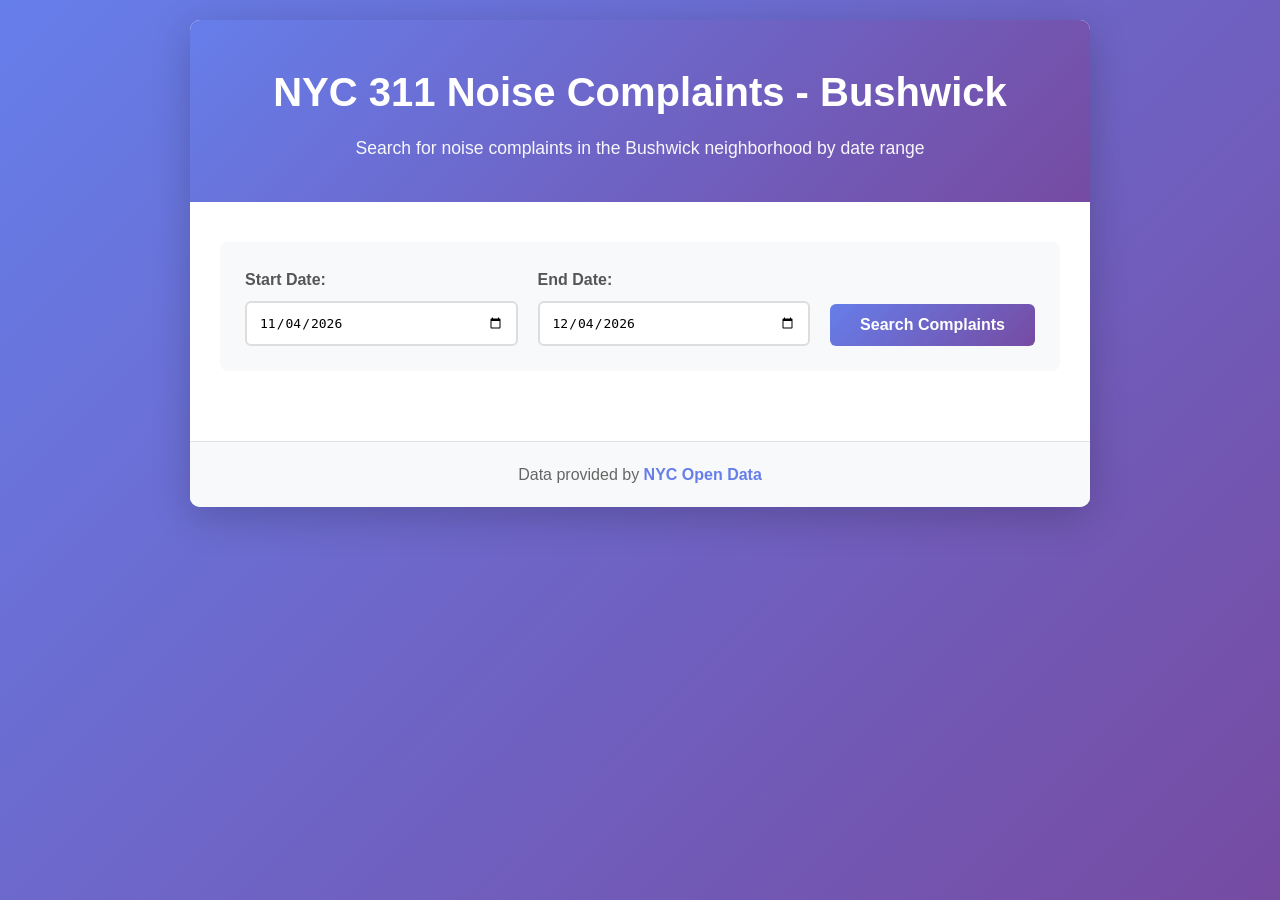
<file: index.html>
<!DOCTYPE html>
<html lang="en">
<head>
    <meta charset="UTF-8">
    <meta name="viewport" content="width=device-width, initial-scale=1.0">
    <title>NYC 311 Noise Complaints - Bushwick</title>
    <link rel="stylesheet" href="styles.css">
</head>
<body>
    <div class="container">
        <header>
            <h1>NYC 311 Noise Complaints - Bushwick</h1>
            <p>Search for noise complaints in the Bushwick neighborhood by date range</p>
        </header>
        
        <main>
            <form id="searchForm">
                <div class="form-group">
                    <label for="startDate">Start Date:</label>
                    <input type="date" id="startDate" required>
                </div>
                
                <div class="form-group">
                    <label for="endDate">End Date:</label>
                    <input type="date" id="endDate" required>
                </div>
                
                <button type="submit" id="searchButton">Search Complaints</button>
            </form>
            
            <div id="loading" class="loading" style="display: none;">
                <p>Loading data...</p>
            </div>
            
            <div id="error" class="error" style="display: none;"></div>
            
            <div id="results" class="results" style="display: none;">
                <h2>Results</h2>
                <div class="stats">
                    <div class="stat-card">
                        <h3>Total Complaints</h3>
                        <p id="totalCount" class="stat-number">0</p>
                    </div>
                    <div class="stat-card">
                        <h3>Date Range</h3>
                        <p id="dateRange" class="stat-text"></p>
                    </div>
                </div>
                
                <div class="complaints-list">
                    <h3>Recent Complaints</h3>
                    <div id="complaintsList"></div>
                </div>
            </div>
        </main>
        
        <footer>
            <p>Data provided by <a href="https://data.cityofnewyork.us/" target="_blank">NYC Open Data</a></p>
        </footer>
    </div>
    
    <script src="app.js"></script>
</body>
</html>
</file>
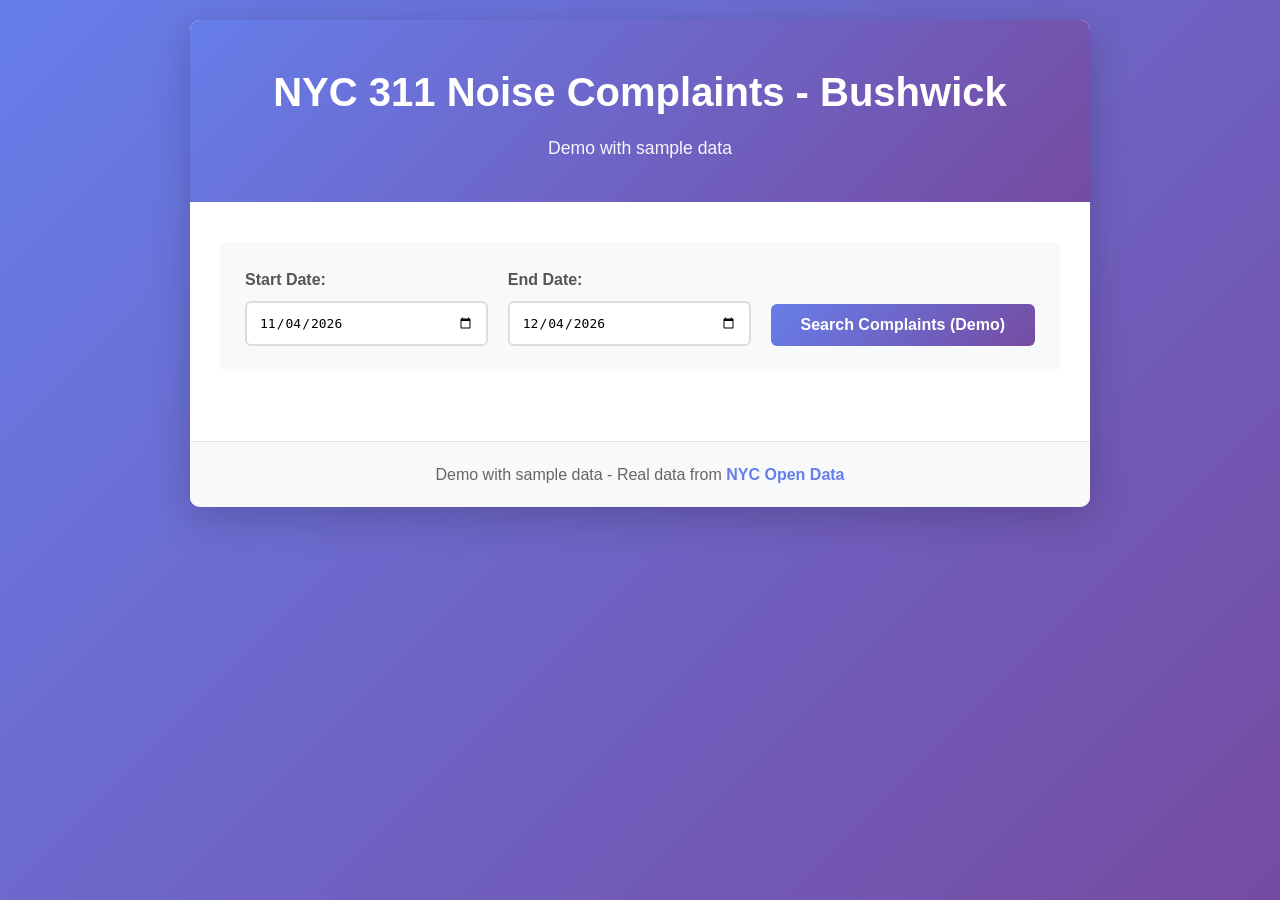
<file: demo.html>
<!DOCTYPE html>
<html lang="en">
<head>
    <meta charset="UTF-8">
    <meta name="viewport" content="width=device-width, initial-scale=1.0">
    <title>NYC 311 Noise Complaints - Bushwick (Demo)</title>
    <link rel="stylesheet" href="styles.css">
</head>
<body>
    <div class="container">
        <header>
            <h1>NYC 311 Noise Complaints - Bushwick</h1>
            <p>Demo with sample data</p>
        </header>
        
        <main>
            <form id="searchForm">
                <div class="form-group">
                    <label for="startDate">Start Date:</label>
                    <input type="date" id="startDate" required>
                </div>
                
                <div class="form-group">
                    <label for="endDate">End Date:</label>
                    <input type="date" id="endDate" required>
                </div>
                
                <button type="submit" id="searchButton">Search Complaints (Demo)</button>
            </form>
            
            <div id="loading" class="loading" style="display: none;">
                <p>Loading data...</p>
            </div>
            
            <div id="error" class="error" style="display: none;"></div>
            
            <div id="results" class="results" style="display: none;">
                <h2>Results</h2>
                <div class="stats">
                    <div class="stat-card">
                        <h3>Total Complaints</h3>
                        <p id="totalCount" class="stat-number">0</p>
                    </div>
                    <div class="stat-card">
                        <h3>Date Range</h3>
                        <p id="dateRange" class="stat-text"></p>
                    </div>
                </div>
                
                <div class="complaints-list">
                    <h3>Recent Complaints</h3>
                    <div id="complaintsList"></div>
                </div>
            </div>
        </main>
        
        <footer>
            <p>Demo with sample data - Real data from <a href="https://data.cityofnewyork.us/" target="_blank">NYC Open Data</a></p>
        </footer>
    </div>
    
    <script src="demo.js"></script>
</body>
</html>
</file>
<file: styles.css>
* {
    margin: 0;
    padding: 0;
    box-sizing: border-box;
}

body {
    font-family: -apple-system, BlinkMacSystemFont, 'Segoe UI', Roboto, 'Helvetica Neue', Arial, sans-serif;
    line-height: 1.6;
    color: #333;
    background: linear-gradient(135deg, #667eea 0%, #764ba2 100%);
    min-height: 100vh;
    padding: 20px;
}

.container {
    max-width: 900px;
    margin: 0 auto;
    background: white;
    border-radius: 10px;
    box-shadow: 0 10px 40px rgba(0, 0, 0, 0.2);
    overflow: hidden;
}

header {
    background: linear-gradient(135deg, #667eea 0%, #764ba2 100%);
    color: white;
    padding: 40px 30px;
    text-align: center;
}

header h1 {
    font-size: 2.5em;
    margin-bottom: 10px;
}

header p {
    font-size: 1.1em;
    opacity: 0.95;
}

main {
    padding: 40px 30px;
}

#searchForm {
    display: flex;
    flex-wrap: wrap;
    gap: 20px;
    align-items: flex-end;
    margin-bottom: 30px;
    padding: 25px;
    background: #f8f9fa;
    border-radius: 8px;
}

.form-group {
    flex: 1;
    min-width: 200px;
}

.form-group label {
    display: block;
    margin-bottom: 8px;
    font-weight: 600;
    color: #555;
}

.form-group input {
    width: 100%;
    padding: 12px;
    border: 2px solid #ddd;
    border-radius: 6px;
    font-size: 1em;
    transition: border-color 0.3s;
}

.form-group input:focus {
    outline: none;
    border-color: #667eea;
}

button {
    padding: 12px 30px;
    background: linear-gradient(135deg, #667eea 0%, #764ba2 100%);
    color: white;
    border: none;
    border-radius: 6px;
    font-size: 1em;
    font-weight: 600;
    cursor: pointer;
    transition: transform 0.2s, box-shadow 0.2s;
}

button:hover {
    transform: translateY(-2px);
    box-shadow: 0 5px 15px rgba(102, 126, 234, 0.4);
}

button:active {
    transform: translateY(0);
}

button:disabled {
    opacity: 0.6;
    cursor: not-allowed;
    transform: none;
}

.loading {
    text-align: center;
    padding: 40px;
    color: #667eea;
    font-size: 1.2em;
}

.error {
    background: #fee;
    color: #c33;
    padding: 20px;
    border-radius: 8px;
    border-left: 4px solid #c33;
    margin-bottom: 20px;
}

.results {
    animation: fadeIn 0.5s;
}

@keyframes fadeIn {
    from {
        opacity: 0;
        transform: translateY(20px);
    }
    to {
        opacity: 1;
        transform: translateY(0);
    }
}

.results h2 {
    color: #333;
    margin-bottom: 25px;
    font-size: 2em;
}

.stats {
    display: grid;
    grid-template-columns: repeat(auto-fit, minmax(250px, 1fr));
    gap: 20px;
    margin-bottom: 40px;
}

.stat-card {
    background: linear-gradient(135deg, #667eea 0%, #764ba2 100%);
    color: white;
    padding: 30px;
    border-radius: 10px;
    text-align: center;
    box-shadow: 0 5px 15px rgba(0, 0, 0, 0.1);
}

.stat-card h3 {
    font-size: 1em;
    margin-bottom: 15px;
    opacity: 0.95;
    text-transform: uppercase;
    letter-spacing: 1px;
}

.stat-number {
    font-size: 3em;
    font-weight: bold;
    margin: 0;
}

.stat-text {
    font-size: 1.2em;
    margin: 0;
}

.complaints-list {
    margin-top: 30px;
}

.complaints-list h3 {
    color: #333;
    margin-bottom: 20px;
    font-size: 1.5em;
}

#complaintsList {
    display: grid;
    gap: 15px;
}

.complaint-item {
    background: #f8f9fa;
    padding: 20px;
    border-radius: 8px;
    border-left: 4px solid #667eea;
}

.complaint-item .complaint-type {
    font-weight: 600;
    color: #667eea;
    font-size: 1.1em;
    margin-bottom: 8px;
}

.complaint-item .complaint-descriptor {
    color: #666;
    margin-bottom: 5px;
}

.complaint-item .complaint-date {
    color: #999;
    font-size: 0.9em;
}

.complaint-item .complaint-location {
    color: #555;
    font-size: 0.95em;
    margin-top: 8px;
}

footer {
    background: #f8f9fa;
    padding: 20px;
    text-align: center;
    color: #666;
    border-top: 1px solid #e0e0e0;
}

footer a {
    color: #667eea;
    text-decoration: none;
    font-weight: 600;
}

footer a:hover {
    text-decoration: underline;
}

@media (max-width: 768px) {
    header h1 {
        font-size: 1.8em;
    }
    
    #searchForm {
        flex-direction: column;
    }
    
    .form-group {
        width: 100%;
    }
    
    button {
        width: 100%;
    }
    
    .stat-number {
        font-size: 2.5em;
    }
}
</file>
